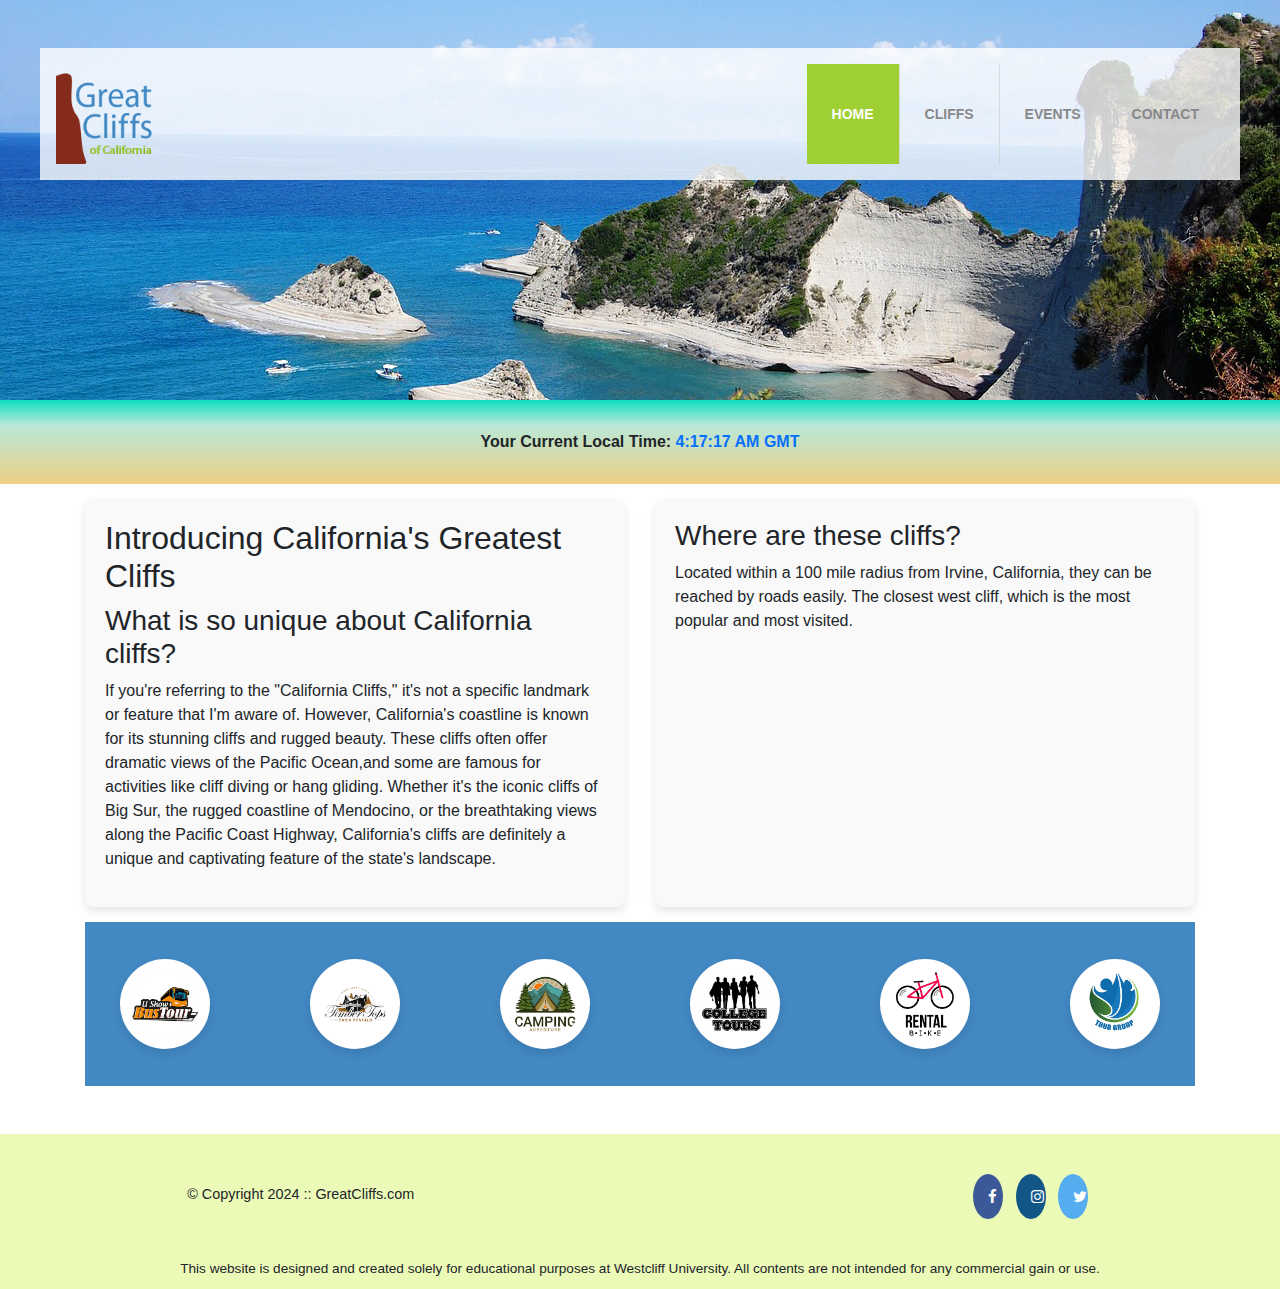
<file: index.html>
<!DOCTYPE html>
<html lang="en">
<head>
    <meta charset="utf-8">
    <meta http-equiv="X-UA-Compatible" content="IE=edge">
    <meta name="viewport" content="width=device-width, initial-scale=1.0">
    <!--==== Font Awesome ====-->
    <link rel="stylesheet" href="https://cdnjs.cloudflare.com/ajax/libs/font-awesome/4.7.0/css/font-awesome.min.css">
    <!--==== Bootstrap CSS ====-->
    <link rel="stylesheet" href="https://maxcdn.bootstrapcdn.com/bootstrap/4.5.2/css/bootstrap.min.css">

    <title>Great_Cliffs_Website</title>
    <!--==== External Style Method ====-->
    <link rel="stylesheet" href="style.css">        
</head>
<body id="home">
    <header>
        <!-- Original Navigation for Large Screens -->
        <div class="main-header d-none d-lg-flex">
            <div class="logo">
                <img src="images/logo.png" alt="Great Cliffs Logo" width="125">
            </div>
            <nav class="main-menu">
                <ul>
                    <li class="active"><a href="index.html">Home</a></li>
                    <li><a href="cliffs.html">Cliffs</a></li>
                    <li><a href="activities.html">Events</a></li>
                    <li><a href="contact.html">Contact</a></li>
                </ul>
            </nav>
        </div>
        <!-- Bootstrap Navigation for Medium and Smaller Screens -->
        <nav class="navbar navbar-expand-lg navbar-light bg-light d-lg-none">
            <a class="navbar-brand" href="#"><img src="images/logo.png" alt="Great Cliffs Logo" width="125"></a>
            <button class="navbar-toggler" type="button" data-toggle="collapse" data-target="#navbarNav" aria-controls="navbarNav" aria-expanded="false" aria-label="Toggle navigation">
                <span class="navbar-toggler-icon"></span>
            </button>
            <div class="collapse navbar-collapse" id="navbarNav">
                <ul class="navbar-nav ml-auto">
                    <li class="nav-item active">
                        <a class="nav-link" href="index.html">Home</a></li>
                    <li class="nav-item">
                        <a class="nav-link" href="cliffs.html">Cliffs</a></li>
                    <li class="nav-item">
                        <a class="nav-link" href="activities.html">Events</a></li>
                    <li class="nav-item">
                        <a class="nav-link" href="contact.html">Contact</a></li>
                </ul>
            </div>
        </nav>
    </header>
    <section class="timeofday">
        <span>Your Current Local Time: </span>
        <span id="clock"></span>
    </section>
    <main class="container">
        <div class="row">
            <div class="col-12 col-md-6 content-box">
                <h2>Introducing California's Greatest Cliffs</h2>
                <h3>What is so unique about California cliffs?</h3>
                <p>
                    If you're referring to the "California Cliffs," it's not a specific landmark or feature that I'm aware of. However, California's coastline is known for its stunning cliffs and rugged beauty. These cliffs often offer dramatic views of the Pacific Ocean,and some are famous for activities like cliff diving or hang gliding. Whether it's the iconic cliffs of Big Sur, the rugged coastline of Mendocino, or the breathtaking views along the Pacific Coast Highway, California's cliffs 
                    are definitely a unique and captivating feature of the state's landscape.
                </p>
            </div>
            <div class="col-12 col-md-6 content-box">
                <h3>Where are these cliffs?</h3>
                <p>
                    Located within a 100 mile radius from Irvine, California, they can be reached by roads easily. The closest west cliff, which is the most popular and most visited.
                </p>
            </div>
        </div>
    </main>
    <footer>
        <div class="nondisclaimer">
            <div class="copy">
                &copy; Copyright 2024 :: GreatCliffs.com
            </div>
            <div class="social">
                <a href="#" class="fa fa-facebook"></a>
                <a href="#" class="fa fa-instagram"></a>
                <a href="#" class="fa fa-twitter"></a>
            </div>
        </div>
        <div class="disclaimer">
            <p>This website is designed and created solely for educational purposes at Westcliff University. All contents are not intended for any commercial gain or use.</p>
        </div>
    </footer>
    <!--==== Bootstrap JS ====-->
    <script src="https://ajax.googleapis.com/ajax/libs/jquery/3.5.1/jquery.min.js"></script>
    <script src="https://cdnjs.cloudflare.com/ajax/libs/popper.js/1.16.0/umd/popper.min.js"></script>
    <script src="https://maxcdn.bootstrapcdn.com/bootstrap/4.5.2/js/bootstrap.min.js"></script>
    <!--==== JS Script here====-->
    <script src="JS/digclock.js"></script>
    <script src="JS/site_script.js"></script>
</body>
</html>
</file>
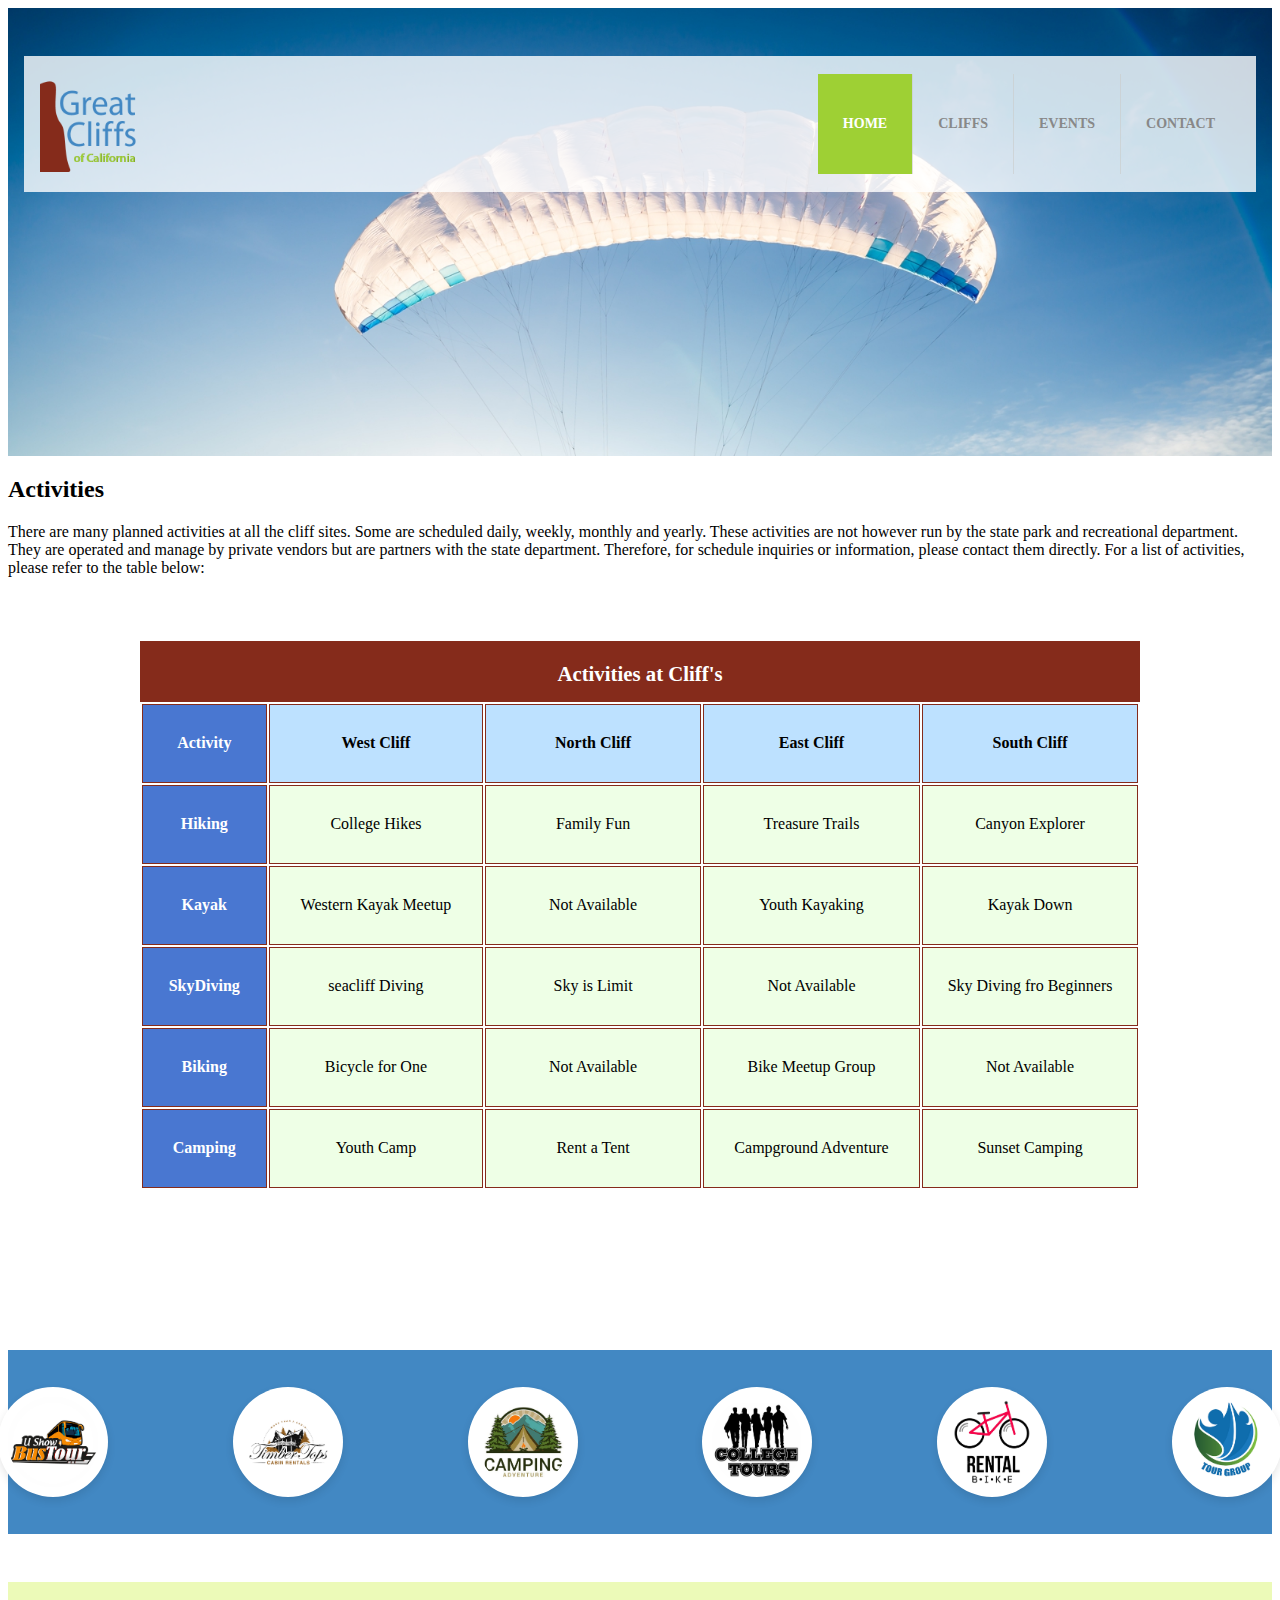
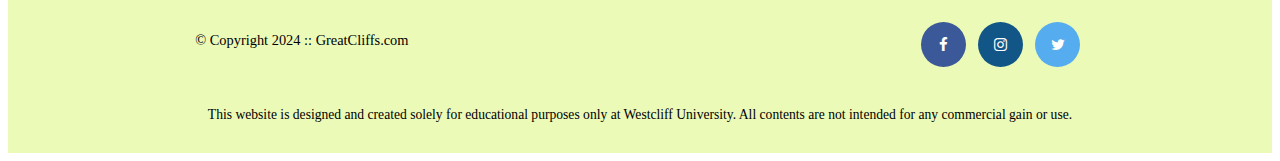
<file: activities.html>
<!DOCTYPE html> 
<html lang="en" >
    <head>
        <meta charset="utf-8">
        <meta http-equiv="X-UA-Compatible" content="IE=edge">
        <meta name="viewport" content="width=device-width, initial-scale=1.0">
        <!--==== Font Awesome ====-->
        <link rel="stylesheet" href="https://cdnjs.cloudflare.com/ajax/libs/font-awesome/4.7.0/css/font-awesome.min.css">

        <title>Great_Cliffs_Website</title>
        <!--==== External Style Method ====-->
        <link rel="stylesheet" href="style.css">        
    </head>
    
</head>
<body id="activities">
    <div class="container">
        <header>
            <div class="main-header">
                <div class="logo">
                    <img src="images/logo.png" alt="Great Cliffs Logo" width="125">
                </div>
                <nav class="main-menu">
                    <ul>
                        <li class="active"><a href="index.html">Home</a></li>    
                        <li><a href="cliffs.html">Cliffs</a></li>
                        <li><a href="activities.html">Events</a></li> 
                        <li><a href="contact.html">Contact</a></li>
                    </ul>
                </nav>
            </div>
        </header>
        <main>
            <div class="text-section">
                <h2>Activities</h2>
                <p>There are many planned activities at all the cliff sites. 
                    Some are scheduled daily, weekly, monthly and yearly.
                    These activities are not however run by the state park and recreational department. 
                    They are operated and manage by private vendors but are partners with the state department.
                    Therefore, for schedule inquiries or information, please contact them directly. For a list of activities, 
                    please refer to the table below:
                </p>
            </div>
            <table>
                <caption>Activities at Cliff's</caption>
                <thead>
                    <tr>
                        <th>Activity</th>
                        <th>West Cliff</th>
                        <th>North Cliff</th>
                        <th>East Cliff</th>
                        <th>South Cliff</th>
                    </tr>
                </thead>
                <tbody>
                    <tr>
                        <th>Hiking</th>
                        <td class="selectable">College Hikes</td>
                        <td class="selectable">Family Fun</td>
                        <td class="selectable">Treasure Trails</td>
                        <td class="selectable">Canyon Explorer</td>
                    </tr>
                    <tr>
                        <th>Kayak</th>
                        <td class="selectable">Western Kayak Meetup</td>
                        <td>Not Available</td>
                        <td class="selectable">Youth Kayaking</td>
                        <td class="selectable">Kayak Down</td>
                    </tr>
                    <tr>
                        <th>SkyDiving</th>
                        <td class="selectable">seacliff Diving</td>
                        <td class="selectable">Sky is Limit</td>
                        <td>Not Available</td>
                        <td class="selectable">Sky Diving fro Beginners</td>
                    </tr>
                    <tr>
                        <th>Biking</th>
                        <td class="selectable">Bicycle for One</td>
                        <td>Not Available</td>
                        <td class="selectable">Bike Meetup Group</td>
                        <td>Not Available</td>
                    </tr>
                    <tr>
                        <th>Camping</th>
                        <td class="selectable">Youth Camp</td>
                        <td class="selectable">Rent a Tent</td>
                        <td class="selectable">Campground Adventure</td>
                        <td class="selectable">Sunset Camping</td>
                    </tr>
                </tbody>
            </table>
            <div id="displaySelected">
                <div id="result">
                    <h4>My Selected activities to enquire:</h4>
                </div>
                <div id="sendinfo">
                    <input type="email" placeholder="johndoe@gmail.com">
                    <button>Get Info</button>
                </div>
            </div>
        </main>
    </div>
    <footer>
        <div class="nondisclaimer">
            <div class="copy">
                &copy; Copyright 2024 :: GreatCliffs.com
            </div>
            <div class="social">
                <a href="#" class="fa fa-facebook"></a>
                <a href="#" class="fa fa-instagram"></a>
                <a href="#" class="fa fa-twitter"></a>
            </div>
        </div>
        <div class="disclaimer">
            <p>This website is designed and created solely for educational purposes only at Westcliff University. All contents are not intended for any commercial gain or use.</p>
        </div>
    </footer>
    <script src="https://code.jquery.com/jquery-3.6.0.min.js"></script>
    <script src="JS/activity.js"></script>
    <script src="JS/site_script.js"></script>
</body>
</html>
</file>
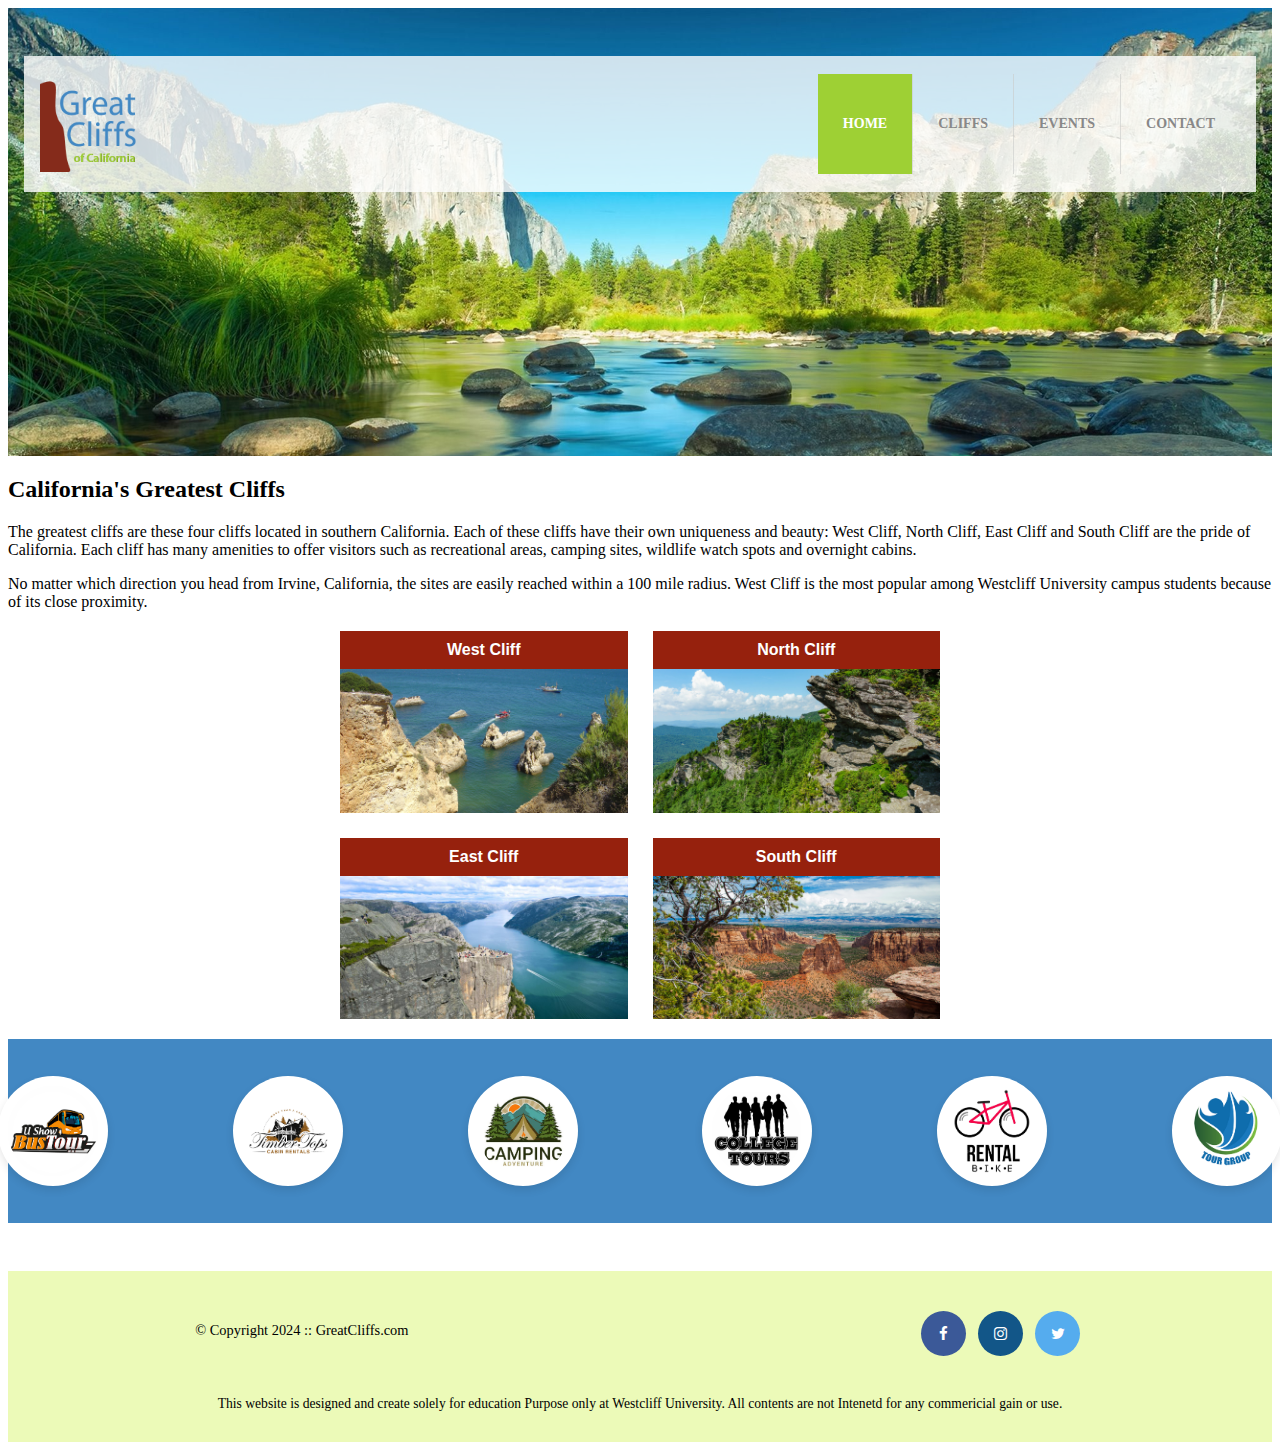
<file: cliffs.html>
<!DOCTYPE html>
<html lang="en">
    <head>
        <meta charset="utf-8">
        <meta http-equiv="X-UA-Compatible" content="IE=edge">
        <meta name="viewport" content="width=device-width, initial-scale=1.0">
        <!--==== Font Awesome ====-->
        <link rel="stylesheet" href="https://cdnjs.cloudflare.com/ajax/libs/font-awesome/4.7.0/css/font-awesome.min.css">

        <title>Great_Cliffs_Website</title>
        <!--==== External Style Method ====-->
        <link rel="stylesheet" href="style.css">        
    </head>
    
    <body id="cliffs">
        <div class="conatiner">
            <header>
                <div class="main-header">
                    <div class="logo">
                        <img src="images/logo.png" alt="Great Cliffs Logo" width="125">
                    </div>
                    <nav class="main-menu">
                        <ul>
                            <li class="active"><a href="index.html">Home</a></li>    
                            <li><a href="cliffs.html">Cliffs</a></li>
                            <li><a href="activities.html">Events</a></li> 
                            <li><a href="contact.html">Contact</a></li>
                        </ul>
                    </nav>
                </div>
            </header>
        </div>
        <main>
            <div class="text-section">
                <h2>California's Greatest Cliffs</h2>
                <p>
                    The greatest cliffs are these four cliffs located in southern California. 
                    Each of these cliffs have their own uniqueness and beauty: West Cliff, North Cliff, East Cliff and South Cliff are the pride of California. 
                    Each cliff has many amenities to offer visitors such as recreational areas, camping sites, wildlife watch spots and overnight cabins.
                </p>
                <p>
                    No matter which direction you head from Irvine, California, 
                    the sites are easily reached within a 100 mile radius. West Cliff is the most popular among Westcliff University campus students because
                    of its close proximity.
                </p> 
            </div>
            <div class="image-container" id="gallery">
                <figure id="photo">
                    <figcaption>West Cliff</figcaption>
                    <a href="#"><img class="lightbox-toggle" src="images/cliff-west-sea.jpg" alt="West Cliff"></a>
                </figure>
                <figure id="photo">
                    <figcaption>North Cliff</figcaption>
                    <a href="#"><img class="lightbox-toggle" src="images/cliff-north-mountain.jpg" alt="North Cliff"></a>
                </figure>
                <figure id="photo">
                    <figcaption>East Cliff</figcaption>
                    <a href="#"><img class="lightbox-toggle" src="images/cliff-east-river.jpg" alt="East Cliff"></a>
                </figure>
                <figure id="photo">
                    <figcaption>South Cliff</figcaption>
                    <a href="#"><img class="lightbox-toggle" src="images/cliff-south-canyon.jpg" alt="South Cliff"></a>
                </figure>
            </div> 
        </main>
        <footer>
            <div class="nondisclaimer">
                <div class="copy">
                    &copy; Copyright 2024 :: GreatCliffs.com
                </div>
                <div class="social">
                    <a href="#" class="fa fa-facebook"></a>
                    <a href="#" class="fa fa-instagram"></a>
                    <a href="#" class="fa fa-twitter"></a>
                </div>
            </div>
            <div class="disclaimer">
                <p>This website is designed and create solely for education Purpose only at Westcliff University.
                    All contents are not Intenetd for any commericial gain or use.</p>
            </div>
        </footer>
        <!-- Lightbox Structure -->
        <div class="backdrop"></div>
        <div class="box">
            <span class="close">&times;</span>
        </div>
        <script src="https://code.jquery.com/jquery-3.6.0.min.js"></script>
        <script src="JS/site_script.js"></script>
        <script src="JS/lightbox.js"></script>
    </body>
</html>
</file>
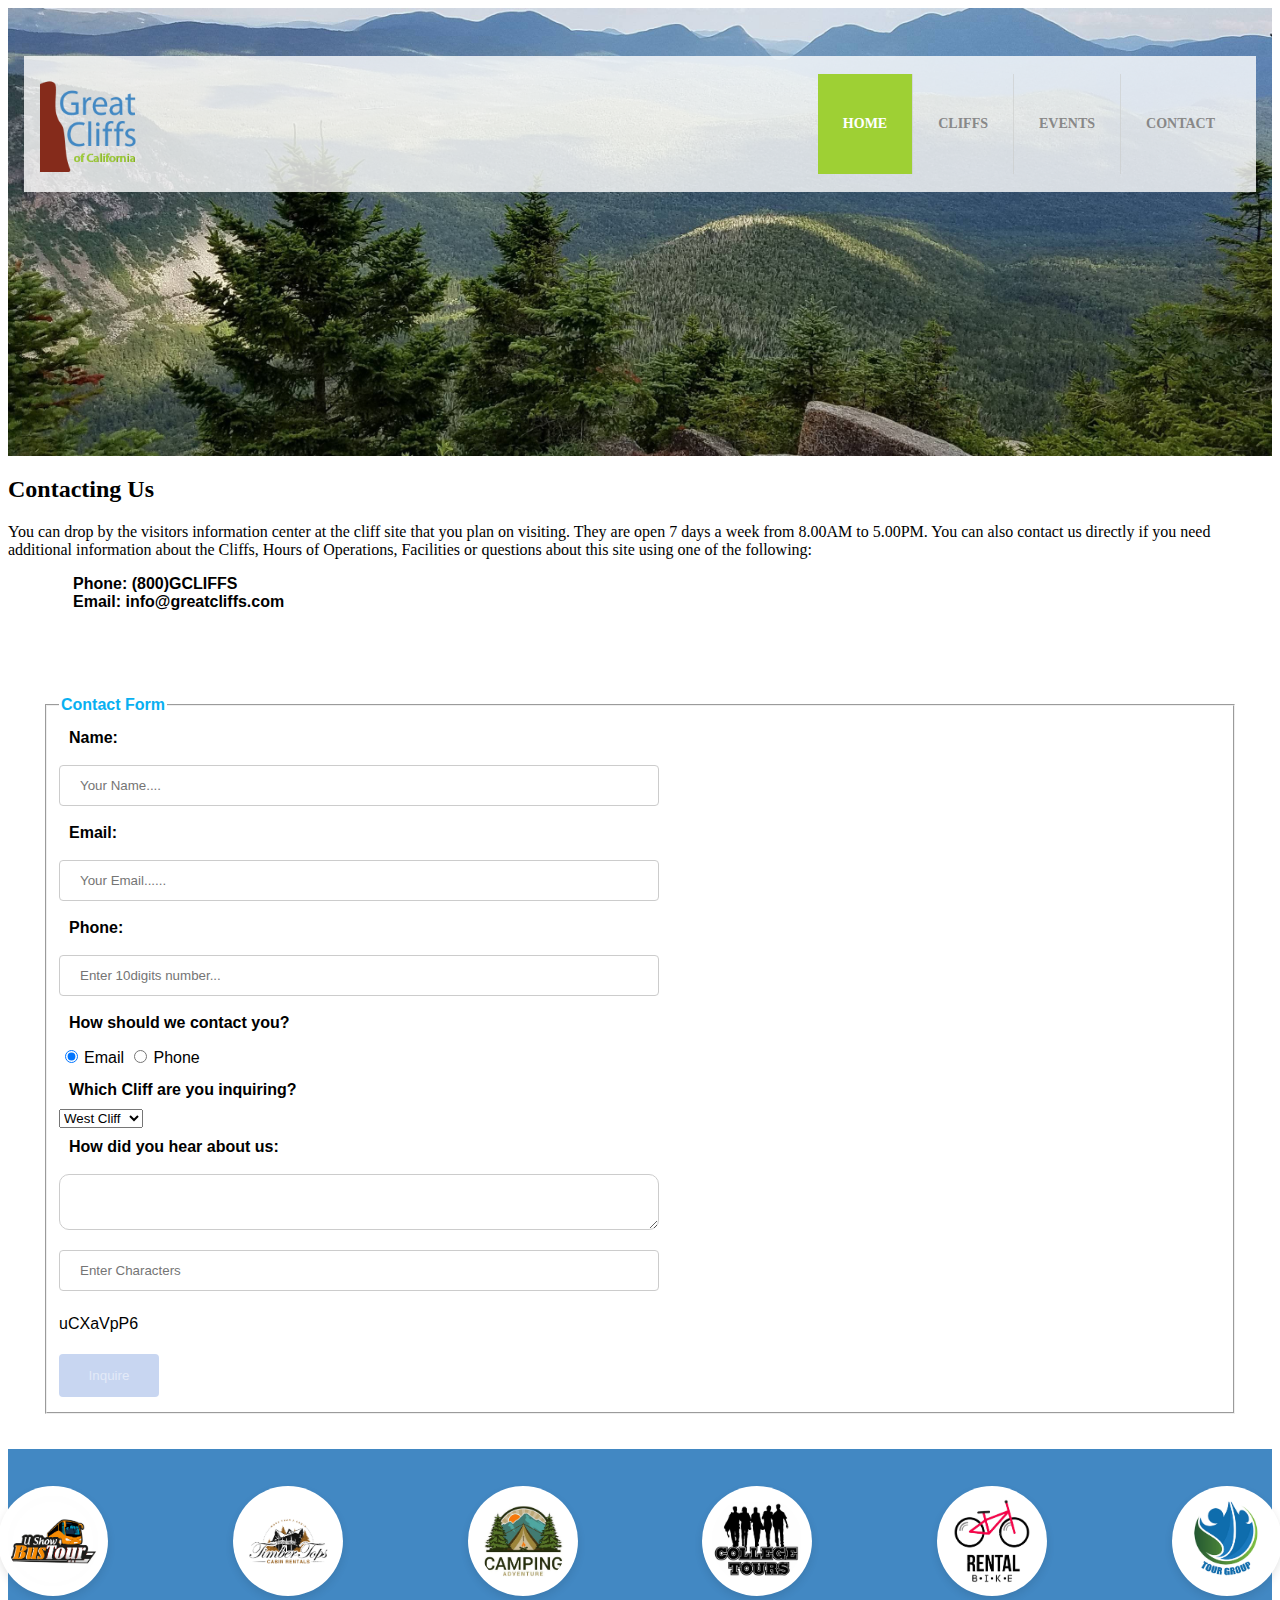
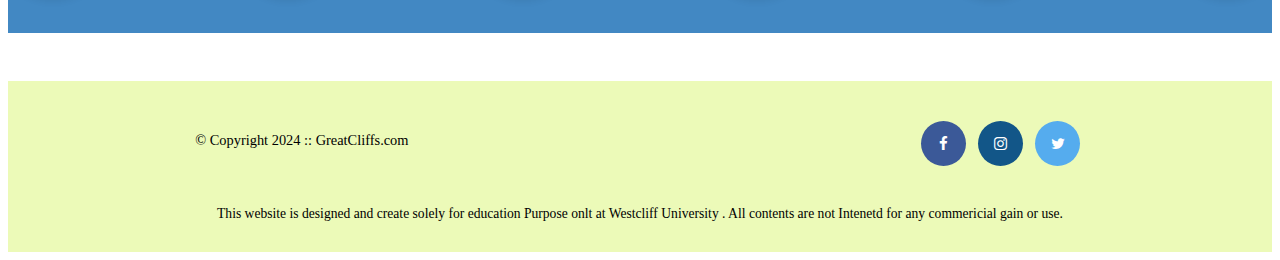
<file: contact.html>
<!DOCTYPE html> 
<html lang="en" >
    <head>
        <meta charset="utf-8">
        <meta http-equiv="X-UA-Compatible" content="IE=edge">
        <meta name="viewport" content="width=device-width, initial-scale=1.0">
        <!--==== Font Awesome ====-->
        <link rel="stylesheet" href="https://cdnjs.cloudflare.com/ajax/libs/font-awesome/4.7.0/css/font-awesome.min.css">

        <title>Great_Cliffs_Website</title>
        <!--==== External Style Method ====-->
        <link rel="stylesheet" href="style.css">        
    </head>
    
    <body id="contact" onload="disableButton(true)">
        <div class="container">
            
                <header>
                    
                    <div class="main-header">
                        <div class="logo">
                            <img src="images/logo.png" alt="Great Cliffs Logo" width="125">
    
                        </div>
                        <nav class="main-menu">
                            <ul>
                                <li class="active"><a href="index.html">Home</a></li>    
                                <li><a href="cliffs.html">Cliffs</a></li>
                                <li><a href="activities.html">Events</a></li> 
                                <li><a href="contact.html">Contact</a></li>
                            </ul>
                        </nav>
                    </div>
                </header>

            <main>    
                <div class="text-section">
                    <h2>Contacting Us</h2>
                    <p>
                        You can drop by the visitors information center at the cliff site that you plan on visiting. They are open
                        7 days a week from 8.00AM to 5.00PM. You can also contact us directly if you need additional information about 
                         the Cliffs, Hours of Operations, Facilities or questions about this site using one of the following:
                    </p>
    
                    
                </div>
                <div class="phone-mail">
                    <div class="contactinfo">
                        <div class="phone">
                            <span id="phone-text">Phone:</span>
                            <span>(800)GCLIFFS</span>
                        </div>
                        <div class="email">
                           <span id="email-text">Email:</span>
                            <span>info@greatcliffs.com</span>
                        </div>
                    </div>
                </div>
                <div class="form">
                    <form action="/contact" method="post">  
                        <fieldset>  
    <legend>Contact Form</legend>
    <div class="textbox">
        <label for="name">Name:</label> 
        <input type="text" name="name" placeholder="Your Name....">  
        <label for="email">Email:</label>  
        <input type="email" name="email" placeholder="Your Email......"> 
        <label for="phone">Phone:</label>
        <input type="text" name="phone" placeholder="Enter 10digits number..."> 
    </div>
    
    <div class="radios">
        <label>How should we contact you?</label>  
        <input type="radio" name="contact" value="email" checked>Email 
        <input type="radio" name="contact" value="phone">Phone
    </div>

    <div class="selectmenu">
        <label>Which Cliff are you inquiring?</label>  
        <select>
            <option>West Cliff</option>
            <option>North Cliff</option>
            <option>East Cliff</option>
            <option>South Cliff</option>
        </select>
    </div>
    
    <div class="commentbox">
        <label>How did you hear about us:</label>  
        <textarea></textarea>
    </div>

    <!--Random Codes-->
    <div class="randomcode">
        <input type="text" id="codeentered"      placeholder="Enter Characters">
        <p id="codes"></p>
    </div>

    <div class="button">
        <input type="submit" id="submit" value="Inquire">
    </div> 
</fieldset>  
</form>
                </div>

                     
                

            </main>
        
            
                
            
            
            
        </div>
        <footer>
            <div class="nondisclaimer">
                <div class="copy">
                    &copy; Copyright 2024 :: GreatCliffs.com
                </div>
                <div class="social">
                    <a href="#" class="fa fa-facebook"></a>
                    <a href="#" class="fa fa-instagram"></a>
                    <a href="#" class="fa fa-twitter"></a>
                </div>
            </div>
            <div class="disclaimer">
                
                <p>This website is designed and create solely for education Purpose onlt at Westcliff University .
                    All contents are not Intenetd for any commericial gain or use.</p>

            </div>
        </footer>
        <script src="JS/randomcodes.js"></script>
        <script src="JS/site_script.js"></script>
    </body>
</html>
</file>
<file: style.css>
/* Existing styles here */

header {
    width: 100%;
    min-height: 400px;
    padding-top: 3em;
}
#home header {
    background: no-repeat lightgrey url(images/cliff_ocean.jpg);
    background-size: cover;          
}
#activities header {
    background: no-repeat lightgrey url(images/runfly.jpg);
    background-size: cover;
}
#contact header {
    background: no-repeat lightgrey url(images/cliff_rock.jpg);
    background-size: cover;
}
#cliffs header {
    background: no-repeat lightgrey url(images/forest_cliff.jpg);
    background-size: cover;
}
/* Styles for the main header which includes the logo and navigation for large screens */
.main-header {
    background-color: rgba(255, 255, 255, 0.8); /* Semi-transparent white background */
    max-width: 1200px;
    margin: 0 auto;
    padding: 1em; /* Reduced padding */
    display: flex;
    align-items: center;
    justify-content: space-between; /* Space between logo and navigation */
}
/* Logo image styling */
.main-header .logo img {
    width: 100px;
    height: 100px;
    margin-right: 0em; /* Reduced margin */
}

/* Navigation menu styling */
.main-menu {
    display: flex;
}
/* Unordered list within the navigation */
.main-menu ul {
    display: flex;
    padding: 0;
    margin: 0;
}
/* List items within the navigation */
.main-menu ul li {
    list-style-type: none; /* Remove default list styling */
    padding: 0 25px; /* Reduced padding */
    line-height: 100px; /* Align items vertically */
    text-transform: uppercase; /* Uppercase text */
    font-size: 14px;
    font-weight: bold;
    border-left: 1px solid rgba(202, 204, 202, 0.6); /* Left border */
}
/* Remove border from the first list item */
.main-menu ul li:first-child {
    border-left: none;
}
/* Link styling within the navigation */
.main-menu ul li a {
    text-decoration: none; /* Remove underline */
    color: #888; /* Grey color */
}
/* Hover effect for the navigation links */
.main-menu ul li a:hover {
    color: #9ed034; /* Change color on hover */
}
/* Active navigation item styling */
.main-menu ul li.active {
    background: #9ed034; /* Background color */
}
.main-menu ul li.active a {
    color: #fff; /* White text color */
}

/* Main content boxes */
.content-box {
    background: #f9f9f9; /* Light grey background */
    padding: 20px;
    margin: 15px; /* Margin around each box */
    border-radius: 8px; /* Rounded corners */
    box-shadow: 0 4px 8px rgba(0, 0, 0, 0.1); /* 3D box shadow */
    transition: transform 0.3s; /* Smooth transform transition */
}
/* Hover effect for the content boxes */
.content-box:hover {
    transform: translateY(-5px); /* Slightly lift the box */
}
/* Flexbox layout for the row containing the content boxes */
.row {
    display: flex;
    justify-content: space-between; /* Space between the boxes */
    margin: 0 -15px; /* Negative margin to compensate for child margins */
}
/* Content box styling within the flexbox row */
.content-box {
    margin: 15px; /* Margin around each box */
    flex: 1; /* Allow the boxes to grow and shrink equally */
}



/* Partners section styling */
#partners {
    width: 100%;
    background-color: #4288c3;
    padding: 2em 0;
    margin: 0; /* Remove any top margin */
    text-align: center;
}

/* Flexbox layout for partner columns to center the images */
.partner-col {
    display: flex;
    justify-content: center;
    align-items: center;
    padding: 5px; /* Reduce padding between the images */
}

/* Styling for partner images */
.partner-col img {
    width: 90px;
    height: 90px;
    border-radius: 50%; /* Make the images circular */
    background-color: #fff; /* White background */
    padding: 10px; /* Reduce padding around the images */
    box-shadow: 0 4px 8px rgba(0, 0, 0, 0.1); /* Add 3D shadow effect */
    transition: transform 0.3s; /* Smooth transform transition */
}

/* Hover effect for partner images */
.partner-col img:hover {
    transform: translateY(-5px); /* Lift the image slightly on hover */
}

/* Remove gap between footer and partners section */
footer {
    margin-top: 0; /* Remove any top margin */
    padding-top: 0; /* Remove any top padding */
}


/* Table */
table {
    width: 1000px;
    margin: 4em auto 3em auto; /* Adjusted the bottom margin to create space */
}
caption {
    background: #852b1b;
    height: 40px;
    color: #fff;
    font-size: 1.3em;
    font-weight: bold;
    padding-top: 1em;
}
thead {
    background: #bde1ff;
}
tbody {
    background: #eeffe6;
    text-align: center;
}
th, td {
    width: 225px;
    height: 75px;
    vertical-align: middle;
    border: solid 1px #852b1b;
}
th:first-child {
    width: 125px;
    height: 50px;
    background: #4977d1;
    color: #fff;
}
td:first-child {
    font-weight: bold;
    background: #bde1ff;
}
.selectable:hover {
    cursor: pointer;
}
.highlighted {
    background-color: rgb(176, 247, 12); /* Highlight color */
}
main {
    padding-bottom: 3em; /* Added padding to the main section */
}
/* Contact Style */
.phone-mail {
    padding-bottom: 50px;
    font-family: Arial, Helvetica, sans-serif;
    padding-left: 65px;
    font-weight: bold;
}
.phone-mail .phone #phone-text:first-child {
    font-weight: bolder;
}
.phone-mail .email #email-text:first-child {
    font-weight: bolder;
}
legend {
    font-weight: bold;
    color: #09b0f1;
    font-family: Arial, Helvetica, sans-serif;
}
label {
    display: block;
    margin: 10px;
    font-weight: bold;
}
input {
    width: 600px;
    padding: 12px 20px;
    margin: 8px 0;
    display: inline-block;
    border: 1px solid #ccc;
    border-radius: 4px;
    box-sizing: border-box;
}
input[type="radio"] {
    width: 25px;
}
textarea {
    width: 600px;
    padding: 12px 20px;
    margin: 8px 0;
    display: inline-block;
    border: 1px solid #ccc;
    border-radius: 10px;
    box-sizing: border-box;
}
input[type=submit] {
    width: 100px;
    /*background-color: #53abf3;*/
    color: white;
    padding: 14px 20px;
    margin: 5px 0;
    border: none;
    border-radius: 4px;
    cursor: pointer;
}
input[type=submit]:hover {
    background-color: #0871b8;
}
.form {
    flex-direction: column;
    align-items: center;
    padding: 35px;
    font-family: Arial, Helvetica, sans-serif;
}
/* Cliff Page style */
.image-container {
    display: grid;
    grid-template-columns: repeat(2, 1fr);
    gap: 25px; /* Adjust the gap between images as needed */
    max-width: 600px; /* Adjust the container width as needed */
    margin: 20px auto;
}
.image-container figure {
    margin: 0;
}
.image-container img {
    width: 100%;
    height: auto;
    display: block;
}
.image-container figcaption {
    text-align: center;
    font-family: Arial, Helvetica, sans-serif;
    background-color: #96210d;
    color: white;
    font-weight: bold;
    padding: 10px 0;
}
/* Footer */
footer {
    width: 100%;
    height: 155px;
    padding-bottom: 1em;
    background-color: #ecfab8;
}
footer .nondisclaimer .copy {
    padding: 3.5em 3.5em 3.5em 13em;
    float: left;
    font-size: 0.9em;
}
footer .nondisclaimer .social {
    padding: 2.5em;
    margin-right: 9.25em;
    float: right;
}
footer .disclaimer {
    clear: both;
}
footer .disclaimer p {
    font-size: 0.85em;
    text-align: center;
}
footer .nondisclaimer .social .fa {
    padding: 15px;
    font-size: 15px;
    width: 15px;
    text-align: center;
    text-decoration: none;
    margin: 0 4px;
    border-radius: 50%;
}
footer .nondisclaimer .social .fa:hover {
    opacity: 0.7;
}
footer .nondisclaimer .social .fa-facebook {
    background: #3b5998;
    color: white;
}
footer .nondisclaimer .social .fa-twitter {
    background: #55acee;
    color: white;
}
footer .nondisclaimer .social .fa-instagram {
    background: #125688;
    color: white;
}

/*------- clock design --------*/
.timeofday {
    font-weight: bold;
    padding: 30px;
    font-family: Arial, Helvetica, sans-serif;
    background: rgb(237, 207, 132);
    background: linear-gradient(0deg, rgba(237, 207, 132, 1) 0%, rgba(186, 232, 216, 1) 70%, rgba(13, 224, 194, 1) 100%);
    text-align: center;
}
#clock {
    color: #0671fd;
}

/* Lightbox Styles */
.lightbox-toggle {
    color: black;
}
  
.backdrop {
    z-index: 1;
    opacity: 0;
    filter: alpha(opacity=0);
    display: none;
    position: fixed;
    top: 0px;
    left: 0px;
    width: 100%;
    height: 100%;
    background: #000;
}
.box {
    z-index: 2;
    position: fixed;
    opacity: 1;
    display: none;
    top: 50%;
    left: 50%;
    transform: translate(-50%, -50%);
    width: auto;
    height: auto;
    width: 600px;
    background: #fff;
    padding: 20px;
    border-radius: 5px;
    -moz-box-shadow: 0px 0px 5px #444444;
    -webkit-box-shadow: 0px 0px 5px #444444;
    box-shadow: 0px 0px 5px #444444;
}
.close {
    float: right;
    cursor: pointer;
}
.box img {
    width: 100%;
}


/* Display Box Styles */
#activities main #displaySelected {
    visibility: hidden;
    margin: 0 auto 20px auto; /* Added bottom margin */
    width: 600px;
    border: 2px solid #9ed034;
    padding: 0.75em;
}

#activities main #displaySelected #result, 
#activities main #displaySelected #sendinfo {
    display: inline-block;
    margin: 0;
}

#activities main #result {
    min-height: 50px;
    width: 300px;
    padding: 0;
}

#activities main #result h4 {
    margin-bottom: 1em;
    font-size: 1.15em;
}

#activities main #displaySelected #sendinfo input[type="email"] {
    width: 200px;
}

/* Highlighted activity style */
.highlighted {
    background-color: #8ff709; /* Highlight color */
}

/* Existing styles here */
</file>
